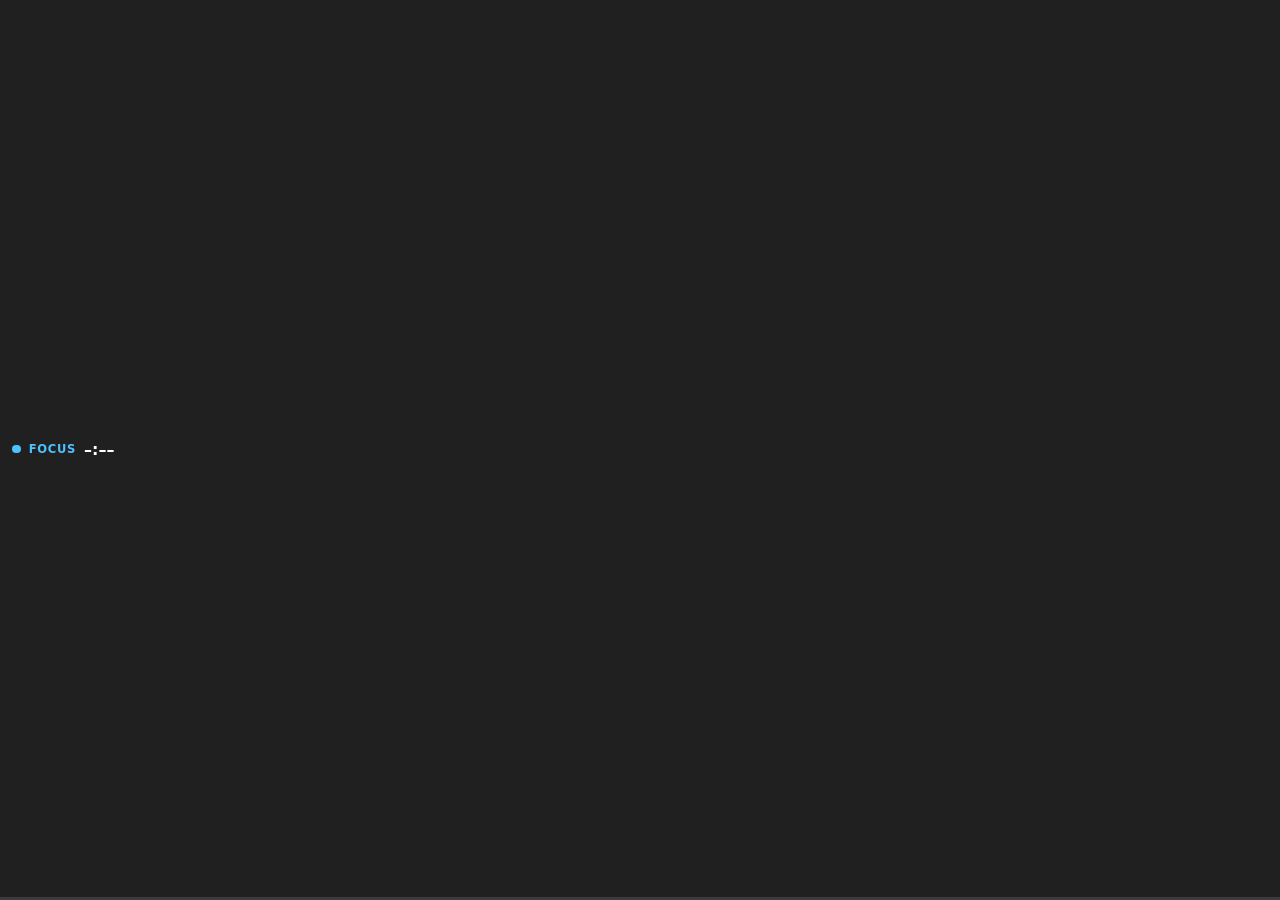
<file: mini.html>
<!doctype html>
<html lang="en">
<head>
  <meta charset="utf-8">
  <title>Focus timer</title>
  <!-- The floating focus timer: a small pill in the corner while a focus
       session or break runs. Click it to open the Study page. -->
  <style>
    :root { --bg: #202020; --text: #ffffff; --muted: #c5c5c5; --track: rgba(255, 255, 255, 0.12); --accent: #4cc2ff; --ok: #6ccb5f; }
    :root.light { --bg: #f9f9f9; --text: #1b1b1b; --muted: #5c5c5c; --track: rgba(0, 0, 0, 0.1); --accent: #0067c0; --ok: #0f7b0f; }
    * { box-sizing: border-box; margin: 0; padding: 0; }
    html, body { height: 100%; overflow: hidden; }
    body {
      font-family: "Segoe UI Variable Text", "Segoe UI", system-ui, sans-serif;
      background: var(--bg); color: var(--text); user-select: none; cursor: pointer;
      display: flex; align-items: center; gap: 0.5rem; padding: 0 0.75rem 2px; position: relative;
    }
    body.break { --accent: var(--ok); }
    /* No CSS animations here: this window is on screen for hours, and anything
       that animates makes it redraw 60 times a second. tick() repaints once a second. */
    .dot { width: 0.55rem; height: 0.55rem; border-radius: 50%; background: var(--accent); flex: none; }
    .dot.dim { opacity: 0.4; }
    .label { font-size: 0.72rem; font-weight: 700; letter-spacing: 0.06em; text-transform: uppercase; color: var(--accent); flex: none; }
    .time { font-size: 1rem; font-weight: 650; font-variant-numeric: tabular-nums; flex: none; }
    .subject { font-size: 0.72rem; color: var(--muted); white-space: nowrap; overflow: hidden; text-overflow: ellipsis; min-width: 0; }
    .bar { position: absolute; left: 0; right: 0; bottom: 0; height: 3px; background: var(--track); }
    .bar i { display: block; height: 100%; width: 0; background: var(--accent); }
    body:hover .label::after { content: " · open"; color: var(--muted); font-weight: 600; text-transform: none; letter-spacing: 0; }
  </style>
</head>
<body title="Click to open the Study page">
  <span class="dot"></span>
  <span class="label" id="label">Focus</span>
  <span class="time" id="time">–:––</span>
  <span class="subject" id="subject"></span>
  <div class="bar"><i id="fill"></i></div>
  <script>
    (() => {
      'use strict';
      let state = null;
      const $ = (id) => document.getElementById(id);
      const pad = (n) => String(n).padStart(2, '0');
      function tick() {
        if (!state || !state.phase) return;
        const left = Math.max(0, Math.round((state.endsAt - Date.now()) / 1000));
        const h = Math.floor(left / 3600), m = Math.floor((left % 3600) / 60), s = left % 60;
        $('time').textContent = h ? `${h}:${pad(m)}:${pad(s)}` : `${m}:${pad(s)}`;
        $('fill').style.width = state.length ? `${Math.min(100, (1 - left / state.length) * 100).toFixed(1)}%` : '0';
        document.querySelector('.dot').classList.toggle('dim', left % 2 === 1);
      }
      window.onMini = (s) => {
        state = s;
        document.body.classList.toggle('break', s.phase === 'break');
        $('label').textContent = s.phase === 'break' ? 'Break' : 'Focus';
        $('subject').textContent = s.phase === 'focus' ? (s.subject || '') : '';
        tick();
      };
      setInterval(tick, 1000);
      window.addEventListener('pywebviewready', async () => {
        const api = window.pywebview.api;
        try {
          const theme = await api.get_system_theme();
          document.documentElement.classList.toggle('light', !theme.dark);
          const accent = theme.dark ? theme.accentLight : theme.accentDark;
          if (/^#[0-9a-f]{6}$/i.test(accent || '')) document.documentElement.style.setProperty('--accent', accent);
        } catch (err) { /* keep the default colours */ }
        try {
          const snap = await api.get_media();
          const f = snap && snap.focus;
          if (f && f.phase) window.onMini({ phase: f.phase, endsAt: f.endsAt, length: f.length, subject: (f.subject || {}).title || '' });
        } catch (err) { /* updates arrive by themselves */ }
      });
      document.addEventListener('click', () => {
        if (window.pywebview && window.pywebview.api) window.pywebview.api.open_study();
      });
    })();
  </script>
</body>
</html>
</file>
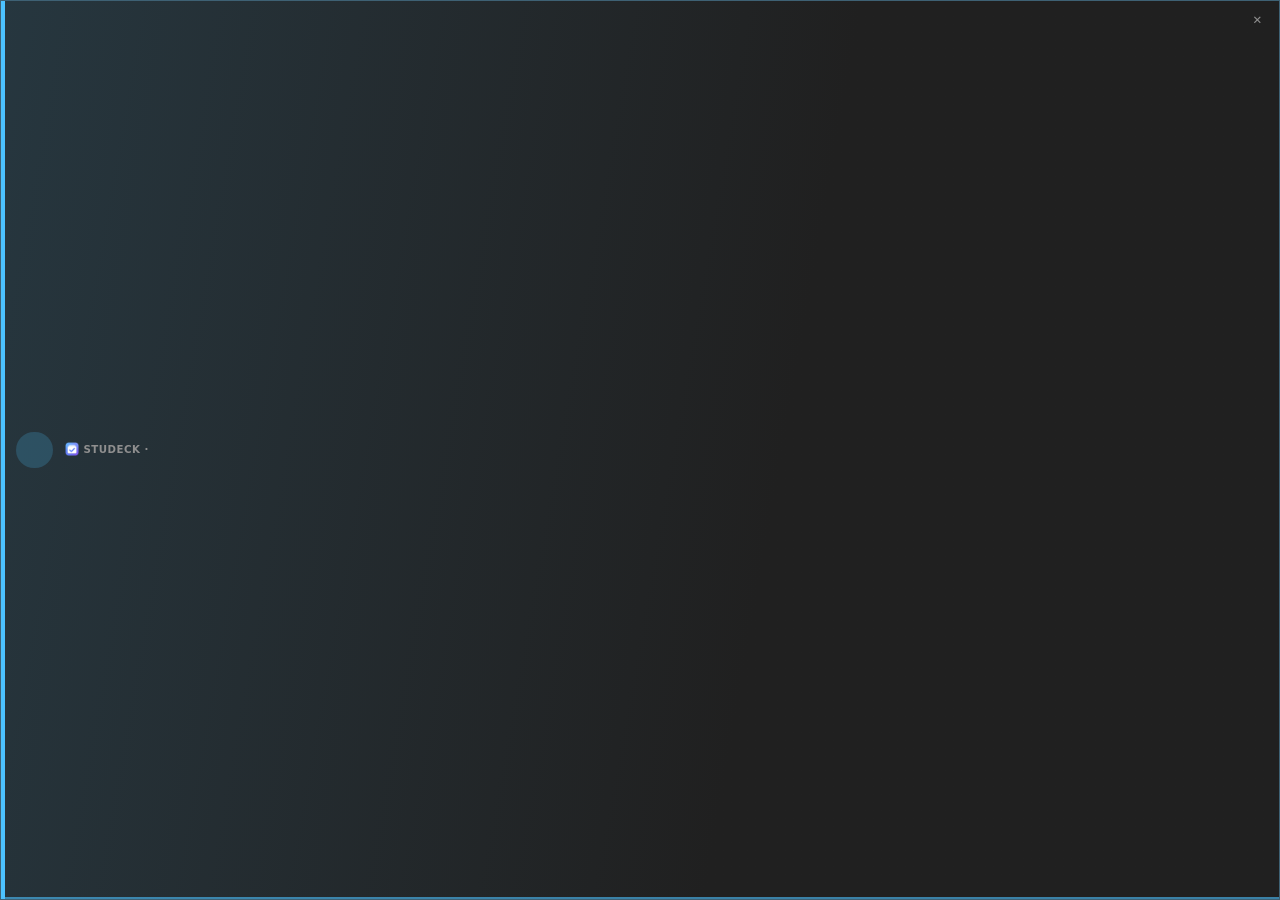
<file: toast.html>
<!doctype html>
<html lang="en">
<head>
  <meta charset="utf-8">
  <title>Studeck notification</title>
  <!-- Studeck's notifications: a card in the bottom-right corner, in the
       dashboard's own colours. The app fills it in with showToast(). -->
  <link rel="stylesheet" href="styles.css">
</head>
<body class="toast-page">
  <div class="tst" id="toast" role="alert">
    <span class="tst-icon" id="icon"></span>
    <div class="tst-body">
      <div class="tst-app"><img src="icons/tray.png" alt=""> Studeck · <span id="kind"></span></div>
      <div class="tst-title" id="title"></div>
      <div class="tst-msg" id="msg"></div>
    </div>
    <button type="button" class="tst-x" id="close" title="Dismiss" aria-label="Dismiss">✕</button>
    <i class="tst-timer" id="timer"></i>
  </div>
  <script>
    (() => {
      'use strict';
      const $ = (id) => document.getElementById(id);
      const api = () => (window.pywebview && window.pywebview.api) || null;
      const svg = (d) => `<svg viewBox="0 0 24 24" aria-hidden="true">${d}</svg>`;
      const ICONS = {
        clock: svg('<circle cx="12" cy="12" r="8.5"/><path d="M12 7.5V12l3 2"/>'),
        person: svg('<circle cx="12" cy="8.5" r="3.5"/><path d="M5 19.5c1.2-3.6 4-5 7-5s5.8 1.4 7 5"/>'),
        focus: svg('<circle cx="12" cy="13" r="7.5"/><path d="M12 9.5V13l2.5 1.5M10 3h4"/>'),
        cup: svg('<path d="M5 9h11v4.5a5.5 5.5 0 0 1-11 0z"/><path d="M16 10.5h1.5a2.5 2.5 0 0 1 0 5H16M8 3.5v2M11 3.5v2"/>'),
        star: svg('<path d="m12 4 2.4 4.9 5.4.8-3.9 3.8.9 5.4L12 16.4l-4.8 2.5.9-5.4-3.9-3.8 5.4-.8z"/>'),
        bell: svg('<path d="M6 16.5V11a6 6 0 0 1 12 0v5.5l1.5 1.5h-15z"/><path d="M10 20.5h4"/>'),
      };
      // kind -> [label, icon, colour]
      const KINDS = {
        coursework: ['Deadline', 'clock', 'var(--warn)'],
        deadline: ['Deadline', 'clock', 'var(--warn)'],
        interview: ['Interview', 'person', 'var(--c-violet)'],
        focus: ['Focus', 'focus', 'var(--accent)'],
        break: ['Break', 'cup', 'var(--ok)'],
        goal: ['Daily goal', 'star', 'var(--ok)'],
      };
      let kind = '', seconds = 8, timer = 0, endsAt = 0, left = 0;

      function finish(open) {
        clearTimeout(timer);
        const a = api();
        if (!a) return;
        Promise.resolve(open ? a.toast_open(kind) : a.toast_closed()).catch(() => {});
      }
      function runTimer(ms) {
        clearTimeout(timer);
        endsAt = Date.now() + ms;
        const bar = $('timer');
        bar.style.transition = 'none';
        bar.style.transform = `scaleX(${ms / (seconds * 1000)})`;
        void bar.offsetWidth; // start the shrink from here
        bar.style.transition = `transform ${ms}ms linear`;
        bar.style.transform = 'scaleX(0)';
        timer = setTimeout(() => finish(false), ms);
      }

      window.showToast = (note) => {
        applyTheme();
        kind = note.kind || '';
        const [label, icon, colour] = KINDS[kind] || ['Reminder', 'bell', 'var(--accent)'];
        $('toast').style.setProperty('--k', colour);
        $('icon').innerHTML = ICONS[icon];
        $('kind').textContent = label;
        $('title').textContent = note.title || '';
        $('msg').textContent = note.message || '';
        $('toast').classList.remove('in');
        void $('toast').offsetWidth;
        $('toast').classList.add('in');
        runTimer(seconds * 1000);
      };

      // The mouse on it keeps it there; a moment after it leaves, it goes.
      $('toast').addEventListener('mouseenter', () => {
        left = Math.max(0, endsAt - Date.now());
        clearTimeout(timer);
        const bar = $('timer');
        bar.style.transform = getComputedStyle(bar).transform;
        bar.style.transition = 'none';
      });
      $('toast').addEventListener('mouseleave', () => runTimer(Math.max(2500, left)));
      $('close').addEventListener('click', (e) => { e.stopPropagation(); finish(false); });
      $('toast').addEventListener('click', () => finish(true));

      // The same colours as the dashboard (Settings → Study & look → Colours).
      async function applyTheme() {
        const a = api();
        if (!a) return;
        try {
          const [settings, sys, secs] = await Promise.all([a.get_settings(), a.get_system_theme(), a.get_toast_seconds()]);
          seconds = Number(secs) || seconds;
          const wanted = (settings && settings.theme) || 'auto';
          const name = wanted === 'auto' ? (sys.dark ? 'windows-dark' : 'windows-light') : wanted;
          document.documentElement.dataset.theme = name;
          const accent = name === 'windows-dark' ? sys.accentLight : name === 'windows-light' ? sys.accentDark : null;
          if (/^#[0-9a-f]{6}$/i.test(accent || '')) document.documentElement.style.setProperty('--accent', accent);
          else document.documentElement.style.removeProperty('--accent');
        } catch (err) { /* keep the default colours */ }
      }
      window.onSettingsChanged = applyTheme;
      if (api()) applyTheme();
      else window.addEventListener('pywebviewready', applyTheme);
    })();
  </script>
</body>
</html>
</file>
<file: styles.css>
:root {
  /* Colours come from the theme (default: Windows dark). The themes are at the
     end of this file; pick one with  theme:  in data.js. */
  --page-bg: #1a1a1a;
  --panel: #202020;
  --panel-top: #262626;
  --card: #2b2b2b;
  --card-hi: #343434;
  --line: #424242;
  --line-soft: #383838;
  --text: #ffffff;
  --muted: #c5c5c5;
  --faint: #8f8f8f;
  --accent: #4cc2ff;      /* replaced by your Windows accent colour */
  --on-accent: #000000;   /* text on top of the accent colour */
  --danger: #ff99a4;
  --warn: #f2c75c;
  --ok: #6ccb5f;
  --on-ok: #0b1f08;
  --shadow: rgba(0, 0, 0, 0.45);

  --c-coral: #f4a28c;
  --c-amber: #f2c75c;
  --c-mint: #7fd3a8;
  --c-sky: #74c0fc;
  --c-violet: #b9a7f8;
  --c-rose: #f3a3c6;
  --c-lime: #b9d97c;
  --c-slate: #a5aab4;

  /* Worked out from the colours above */
  --accent-soft: color-mix(in srgb, var(--accent) 14%, transparent);
  --accent-line: color-mix(in srgb, var(--accent) 45%, transparent);
  --accent-strong: color-mix(in srgb, var(--accent) 70%, transparent);
  --danger-soft: color-mix(in srgb, var(--danger) 15%, transparent);
  --warn-soft: color-mix(in srgb, var(--warn) 16%, transparent);
  --ok-soft: color-mix(in srgb, var(--ok) 15%, transparent);
  --chip-bg: color-mix(in srgb, var(--muted) 13%, transparent);
  --track: color-mix(in srgb, var(--text) 10%, transparent);
  --stat-bg: color-mix(in srgb, var(--panel) 55%, transparent);
  --stat-border: color-mix(in srgb, var(--text) 7%, transparent);

  /* Panel height: a bit under a quarter of the screen. */
  --ph: max(23vh, 200px);
  color-scheme: dark;
}

* { box-sizing: border-box; margin: 0; padding: 0; }
html, body { height: 100%; }
body {
  font-family: "Segoe UI Variable Text", "Segoe UI", system-ui, -apple-system, sans-serif;
  background: var(--page-bg);
  color: var(--text);
  overflow: hidden;
  -webkit-font-smoothing: antialiased;
  user-select: none;
}
button { font: inherit; color: inherit; }
ul { list-style: none; }

/* ---------- Browser preview ---------- */
.hover-zone { position: fixed; top: 0; left: 0; right: 0; height: 6px; z-index: 20; }
.demo {
  position: fixed; inset: 0; display: flex; flex-direction: column;
  align-items: center; justify-content: center; gap: 0.5rem; text-align: center; padding: 1rem;
  color: var(--muted);
}
.demo-arrow { font-size: 2rem; color: var(--accent); animation: nudge 1.6s ease-in-out infinite; }
.demo-title { font-size: 1.25rem; color: var(--text); font-weight: 600; }
.demo-sub { font-size: 0.9rem; max-width: 34rem; }
.demo code { background: var(--card); padding: 0.1rem 0.35rem; border-radius: 4px; color: var(--text); }
@keyframes nudge { 50% { transform: translateY(-6px); } }

/* ---------- Panel ---------- */
.panel {
  position: fixed; top: 0; left: 0; right: 0; z-index: 10;
  height: var(--ph);
  font-size: clamp(11px, calc(var(--ph) * 0.064), 16px);
  background: linear-gradient(180deg, var(--panel-top) 0%, var(--panel) 100%);
  border-bottom: 1px solid var(--line);
  transform: translateY(calc(-100% - 4px));
  transition: transform 0.24s cubic-bezier(0.2, 0.8, 0.2, 1), box-shadow 0.24s;
}
.panel::after {
  content: ""; position: absolute; left: 0; right: 0; bottom: 0; height: 2px; pointer-events: none;
  background: linear-gradient(90deg, transparent, var(--accent) 30%, var(--accent) 70%, transparent);
  opacity: 0.45;
}
body.open .panel { transform: none; box-shadow: 0 18px 50px var(--shadow); }

/* Inside the desktop app the window itself is the panel. */
body.app { --ph: 100vh; background: var(--panel); }
body.app .panel { transform: none; transition: none; box-shadow: none; border-bottom: 0; }
body.app .hover-zone, body.app .demo { display: none; }

.grid {
  height: 100%;
  display: grid;
  grid-template-columns: minmax(0, 1.15fr) minmax(0, 1.2fr) minmax(0, 1.2fr) minmax(0, 1.3fr) minmax(0, 1.35fr);
  gap: 0.65rem;
  padding: 0.8rem 1rem 0.9rem;
}
.grid.error { grid-template-columns: 1fr; }

.card {
  min-width: 0; min-height: 0;
  display: flex; flex-direction: column;
  background: var(--card);
  border: 1px solid var(--line-soft);
  border-radius: 0.8rem;
  padding: 0.65rem 0.75rem 0.6rem;
  overflow: hidden;
}
.card-head { display: flex; align-items: center; gap: 0.45rem; margin-bottom: 0.45rem; flex: none; min-width: 0; }
.card-head svg {
  width: 0.95rem; height: 0.95rem; flex: none;
  fill: none; stroke: var(--accent); stroke-width: 2; stroke-linecap: round; stroke-linejoin: round;
}
.card-title {
  font-size: 0.7rem; font-weight: 650; letter-spacing: 0.08em; text-transform: uppercase;
  color: var(--muted); white-space: nowrap;
}
.card-meta {
  margin-left: auto; padding-left: 0.4rem; font-size: 0.72rem; color: var(--faint);
  white-space: nowrap; overflow: hidden; text-overflow: ellipsis;
}
.card-body {
  position: relative; flex: 1; min-height: 0;
  overflow-y: auto; overflow-x: hidden;
  scrollbar-width: thin; scrollbar-color: var(--line) transparent;
}
.card-body::-webkit-scrollbar { width: 6px; }
.card-body::-webkit-scrollbar-thumb { background: var(--line); border-radius: 3px; }
.card-body::-webkit-scrollbar-track { background: transparent; }

.list { display: flex; flex-direction: column; gap: 0.2rem; }
.empty { color: var(--muted); font-size: 0.85rem; padding: 0.3rem 0.35rem; }
.empty b { display: block; color: var(--text); font-weight: 600; margin-bottom: 0.15rem; }
.note {
  margin-top: 0.35rem; padding: 0.3rem 0.45rem; border-radius: 0.5rem;
  background: var(--card-hi); color: var(--muted); font-size: 0.74rem;
  white-space: nowrap; overflow: hidden; text-overflow: ellipsis;
}
.note b { color: var(--text); font-weight: 600; }
.more { color: var(--faint); font-size: 0.72rem; padding: 0.15rem 0.35rem 0; }

.dot {
  display: inline-block; width: 0.45rem; height: 0.45rem; border-radius: 50%;
  background: var(--c); margin-right: 0.3rem; vertical-align: 0.05em;
}

.chip {
  font-size: 0.68rem; font-weight: 650; padding: 0.14rem 0.45rem; border-radius: 999px;
  white-space: nowrap; font-variant-numeric: tabular-nums;
  background: var(--chip-bg); color: var(--muted);
}
.chip.danger { background: var(--danger-soft); color: var(--danger); }
.chip.warn { background: var(--warn-soft); color: var(--warn); }
.chip.ok { background: var(--ok-soft); color: var(--ok); }

/* ---------- Overview ---------- */
.overview {
  background: linear-gradient(155deg, color-mix(in srgb, var(--accent) 16%, var(--card)) 0%, var(--card) 75%);
  border-color: color-mix(in srgb, var(--accent) 22%, var(--line-soft));
  justify-content: space-between;
  gap: 0.3rem;
}
.overview { container-type: inline-size; }
.short { display: none; }
@container (max-width: 15.5rem) {
  .long { display: none; }
  .short { display: inline; }
}
.greet { display: flex; align-items: center; gap: 0.4rem; color: var(--muted); font-size: 0.78rem; min-width: 0; }
.greet span { white-space: nowrap; overflow: hidden; text-overflow: ellipsis; }
.sample {
  margin-left: auto; flex: none; font-size: 0.6rem; font-weight: 700; letter-spacing: 0.06em; text-transform: uppercase;
  color: var(--warn); border: 1px solid color-mix(in srgb, var(--warn) 40%, transparent); border-radius: 999px; padding: 0.05rem 0.4rem;
}
button.sample { font-family: inherit; background: none; cursor: pointer; line-height: 1.4; }
button.sample:hover { background: color-mix(in srgb, var(--warn) 14%, transparent); }
.gear {
  flex: none; margin-left: auto; width: 1.35rem; height: 1.35rem; display: grid; place-items: center;
  border: 0; border-radius: 50%; background: none; color: var(--faint); cursor: pointer; padding: 0;
}
.sample + .gear { margin-left: 0.25rem; }
.gear svg { width: 0.85rem; height: 0.85rem; fill: none; stroke: currentColor; stroke-width: 1.8; }
.gear:hover, .gear:focus-visible { color: var(--text); background: var(--chip-bg); outline: none; }
.date { font-size: 1.45rem; font-weight: 650; line-height: 1.1; letter-spacing: -0.01em; white-space: nowrap; overflow: hidden; text-overflow: ellipsis; }
.date .dm { color: var(--muted); font-weight: 400; }
/* Shorter forms of the date, picked by fitDate() in app.js. */
.date .ds { display: none; }
.date.f1 .dl, .date.f2 .dl, .date.f3 .dl { display: none; }
.date.f1 .ds, .date.f2 .ds, .date.f3 .ds { display: inline; }
.date.f2, .date.f3 { font-size: 1.2rem; }
.date.f3 .mo { display: none; }
.semline { display: flex; justify-content: space-between; gap: 0.5rem; font-size: 0.74rem; color: var(--muted); margin-top: 0.15rem; }
.semline span { white-space: nowrap; overflow: hidden; text-overflow: ellipsis; }
.semline span:last-child { flex: none; font-variant-numeric: tabular-nums; }
.bar { height: 0.3rem; border-radius: 999px; background: var(--track); overflow: hidden; margin-top: 0.3rem; }
.bar i { display: block; height: 100%; border-radius: inherit; background: linear-gradient(90deg, var(--accent), color-mix(in srgb, var(--accent) 50%, var(--ok))); }
.stats { display: grid; grid-template-columns: 1fr 1fr; gap: 0.45rem; }
/* Very short panels (e.g. 1080p laptop at 150% scaling): drop the greeting line. */
@media (max-height: 185px) {
  body.app .greet { display: none; }
}
.stat {
  min-width: 0; padding: 0.35rem 0.5rem; border-radius: 0.55rem;
  background: var(--stat-bg); border: 1px solid var(--stat-border);
  line-height: 1.2;
  display: grid; grid-template-columns: auto minmax(0, 1fr); column-gap: 0.45rem; align-items: center;
}
.stat b { grid-row: 1 / 3; font-size: 1.35rem; font-weight: 650; font-variant-numeric: tabular-nums; line-height: 1; }
.stat span { display: block; font-size: 0.72rem; color: var(--text); white-space: nowrap; overflow: hidden; text-overflow: ellipsis; }
.stat small { display: block; font-size: 0.68rem; color: var(--faint); white-space: nowrap; overflow: hidden; text-overflow: ellipsis; }
.stat small.danger { color: var(--danger); }
.stat small.ok { color: var(--ok); }

/* ---------- Schedule ---------- */
/* Title gets the full width; detail + Now/Next tag share the second line. */
.ev {
  display: grid; grid-template-columns: 2.6rem 3px minmax(0, 1fr) auto;
  align-items: center; column-gap: 0.55rem; padding: 0.26rem 0.4rem; border-radius: 0.5rem;
}
.ev .time { grid-row: 1 / 3; font-size: 0.8rem; font-weight: 600; line-height: 1.15; font-variant-numeric: tabular-nums; }
.ev .time small { display: block; color: var(--faint); font-weight: 400; font-size: 0.7rem; }
.ev .stripe { grid-row: 1 / 3; align-self: stretch; border-radius: 2px; background: var(--c); }
.ev .title { grid-column: 3 / 5; }
.ev.past { opacity: 0.42; }
.ev.now { background: var(--accent-soft); }
.tag {
  font-size: 0.58rem; font-weight: 700; letter-spacing: 0.06em; text-transform: uppercase;
  padding: 0 0.38rem; line-height: 1.5; border-radius: 999px; white-space: nowrap;
}
.tag.now { background: var(--accent); color: var(--on-accent); }
.tag.next { color: var(--accent); box-shadow: inset 0 0 0 1px var(--accent-line); }

/* ---------- Tasks & coursework ---------- */
.task, .cw {
  display: grid; grid-template-columns: auto minmax(0, 1fr) auto;
  align-items: center; column-gap: 0.55rem; padding: 0.26rem 0.35rem; border-radius: 0.5rem;
}
.task:hover, .cw:hover { background: var(--card-hi); }
.task .check, .cw .check { grid-row: 1 / 3; }
.cw .check { align-self: start; margin-top: 0.1rem; }
.title { grid-column: 2 / 4; min-width: 0; display: block; font-weight: 600; font-size: 0.85rem; line-height: 1.3; white-space: nowrap; overflow: hidden; text-overflow: ellipsis; }
.sub { min-width: 0; display: block; color: var(--muted); font-size: 0.73rem; line-height: 1.35; white-space: nowrap; overflow: hidden; text-overflow: ellipsis; }
.task .chip, .cw .chip, .ev .tag { justify-self: end; }
.task .chip, .cw .chip { font-size: 0.62rem; padding: 0 0.4rem; line-height: 1.55; }
.cw .prog { grid-column: 2 / 4; height: 0.2rem; margin-top: 0.25rem; border-radius: 999px; background: var(--line-soft); overflow: hidden; }
.cw .prog i { display: block; height: 100%; border-radius: inherit; background: var(--c); }

.check {
  width: 1.05rem; height: 1.05rem; border-radius: 50%;
  border: 1.5px solid var(--faint); background: none; cursor: pointer;
  display: grid; place-items: center; flex: none;
  transition: background-color 0.15s, border-color 0.15s;
}
.check:hover { border-color: var(--ok); }
.check:focus-visible { outline: 2px solid var(--accent); outline-offset: 2px; }
.check svg { width: 0.65rem; height: 0.65rem; fill: none; stroke: var(--on-ok); stroke-width: 3.2; stroke-linecap: round; stroke-linejoin: round; opacity: 0; }
.is-done .check { background: var(--ok); border-color: var(--ok); }
.is-done .check svg { opacity: 1; }
.is-done .title { text-decoration: line-through; color: var(--faint); }
.is-done .chip, .is-done .prog { opacity: 0.4; }

/* ---------- Week ---------- */
.days { display: grid; grid-template-columns: repeat(7, minmax(0, 1fr)); gap: 0.35rem; height: 100%; }
.day {
  min-width: 0; min-height: 0;
  display: flex; flex-direction: column; align-items: center; gap: 0.2rem;
  padding: 0.35rem 0.15rem 0.3rem; border-radius: 0.55rem;
  background: var(--card-hi); border: 1px solid transparent;
}
.day.today { border-color: var(--accent-strong); background: var(--accent-soft); }
.day.past { opacity: 0.45; }
.day.weekend { background: transparent; border-color: var(--line-soft); }
.day.today.weekend { border-color: var(--accent-strong); }
.dn { font-size: 0.62rem; font-weight: 650; letter-spacing: 0.06em; text-transform: uppercase; color: var(--muted); }
.dd { font-size: 1rem; font-weight: 650; line-height: 1; font-variant-numeric: tabular-nums; }
.today .dn, .today .dd { color: var(--accent); }
.pips { flex: 1; min-height: 0; width: 100%; display: flex; flex-direction: column; gap: 0.18rem; padding: 0.2rem 0.3rem 0; overflow: hidden; }
.pips i { display: block; flex: none; height: 0.28rem; border-radius: 999px; background: var(--c); }
.dh { font-size: 0.64rem; color: var(--faint); font-variant-numeric: tabular-nums; white-space: nowrap; }
.dl {
  font-size: 0.6rem; font-weight: 700; white-space: nowrap; line-height: 1.5;
  padding: 0 0.3rem; border-radius: 999px; min-height: 0.9rem;
}
.dl.warn { color: var(--warn); background: var(--warn-soft); }
.dl.danger { color: var(--danger); background: var(--danger-soft); }

/* ---------- Error ---------- */
.error-card { justify-content: center; align-items: center; text-align: center; gap: 0.3rem; color: var(--muted); }
.error-card b { color: var(--danger); font-size: 1rem; }
.error-card code { color: var(--text); }

/* ---------- Calendar feeds ---------- */
.sync { width: 0.45rem; height: 0.45rem; border-radius: 50%; flex: none; cursor: help; }
.sync.ok { background: var(--ok); box-shadow: 0 0 0 3px var(--ok-soft); }
.sync.stale { background: var(--warn); box-shadow: 0 0 0 3px var(--warn-soft); }
.sync.error { background: var(--danger); box-shadow: 0 0 0 3px var(--danger-soft); }
.note.top { margin: 0 0 0.3rem; }
.note.warn { margin: 0 0 0.3rem; color: var(--warn); background: var(--warn-soft); white-space: normal; }
.note.warn b { color: var(--warn); }

/* ---------- Class types & course labels ---------- */
.kind { font-weight: 650; }
.k-lecture { color: var(--accent); }
.k-tutorial { color: var(--ok); }
.k-workshop { color: var(--warn); }
.k-exam { color: var(--danger); }
.k-other { color: var(--text); }

.pick {
  background: none; border: 0; padding: 0; font: inherit; color: inherit; cursor: pointer;
  border-bottom: 1px dashed currentColor;
}
.pick:not(.set) { color: var(--warn); font-weight: 600; }
.pick.set { border-bottom-color: transparent; }
.pick:hover, .pick:focus-visible { color: var(--text); border-bottom-color: currentColor; outline: none; }
.picker { display: inline-flex; gap: 0.25rem; vertical-align: middle; }
.pick-chip {
  font: inherit; font-size: 0.66rem; font-weight: 700; line-height: 1.5; cursor: pointer;
  padding: 0 0.4rem; border-radius: 999px; border: 1px solid var(--c, var(--line));
  background: transparent; color: var(--c, var(--muted));
}
.pick-chip:hover, .pick-chip:focus-visible { background: var(--c, var(--line)); color: var(--on-accent); outline: none; }
.pick-chip.cancel { --c: var(--faint); }

/* ---------- Add / edit coursework ---------- */
.head-btn {
  flex: none; margin-left: 0.4rem; font: inherit; font-size: 0.66rem; font-weight: 700; letter-spacing: 0.02em;
  color: var(--accent); background: var(--accent-soft); border: 0; border-radius: 999px;
  padding: 0.12rem 0.55rem; cursor: pointer;
}
.head-btn:hover, .head-btn:focus-visible { background: var(--accent); color: var(--on-accent); outline: none; }
/* Focus timer's "On screen" switch (the corner timer). */
.head-btn.ft-mini { display: inline-flex; align-items: center; gap: 0.3rem; color: var(--muted); background: var(--chip-bg); }
.head-btn.ft-mini i { width: 1.35rem; height: 0.75rem; border-radius: 999px; background: var(--track); position: relative; flex: none; }
.head-btn.ft-mini i::after { content: ""; position: absolute; top: 0.1rem; left: 0.1rem; width: 0.55rem; height: 0.55rem; border-radius: 50%; background: var(--faint); transition: transform 0.15s, background-color 0.15s; }
.head-btn.ft-mini.on { color: var(--accent); background: var(--accent-soft); }
.head-btn.ft-mini.on i { background: var(--accent-line); }
.head-btn.ft-mini.on i::after { transform: translateX(0.6rem); background: var(--accent); }
.head-btn.ft-mini:hover, .head-btn.ft-mini:focus-visible { background: var(--card-hi); color: var(--text); }
.cw[data-edit], .task[data-edit] { cursor: pointer; }
.row-link { background: none; border: 0; padding: 0; font: inherit; color: var(--accent); cursor: pointer; }
.row-link:hover { text-decoration: underline; }

.editor {
  position: absolute; inset: 0.8rem 1rem 0.9rem; z-index: 6;
  display: flex; flex-direction: column; gap: 0.45rem;
  padding: 0.6rem 0.8rem 0.7rem; overflow: auto;
  background: var(--card); border: 1px solid var(--line); border-radius: 0.8rem;
  box-shadow: 0 12px 40px var(--shadow);
}
.editor input, .editor select { user-select: text; }
.ed-head { display: flex; align-items: center; gap: 0.7rem; min-width: 0; }
.ed-msg { flex: 1; min-width: 0; font-size: 0.72rem; color: var(--faint); white-space: nowrap; overflow: hidden; text-overflow: ellipsis; }
.ed-msg.err { color: var(--danger); font-weight: 600; }
.ed-x { flex: none; background: none; border: 0; color: var(--muted); font: inherit; font-size: 0.9rem; cursor: pointer; padding: 0 0.2rem; }
.ed-x:hover { color: var(--text); }
.ed-form { display: grid; grid-template-columns: repeat(8, minmax(0, 1fr)); gap: 0.4rem 0.6rem; align-items: end; }
.f-title { grid-column: span 3; }
.f-course { grid-column: span 2; }
.f-due { grid-column: span 2; }
.f-time { grid-column: span 1; }
.f-weight { grid-column: span 1; }
.f-prog { grid-column: span 2; }
.f-release { grid-column: span 1; }
.f-link { grid-column: span 2; }
.f-actions { grid-column: span 2; display: flex; gap: 0.4rem; justify-content: flex-end; }
.ed-form label { display: flex; flex-direction: column; gap: 0.15rem; min-width: 0; font-size: 0.66rem; font-weight: 650; color: var(--muted); letter-spacing: 0.02em; }
.ed-form label output { color: var(--text); font-variant-numeric: tabular-nums; }
.ed-form input, .ed-form select {
  width: 100%; min-width: 0; height: 1.95rem; padding: 0 0.5rem;
  font: inherit; font-size: 0.8rem; font-weight: 400; color: var(--text);
  background: var(--card-hi); border: 1px solid var(--line); border-radius: 0.45rem;
}
.ed-form input[type=range] { padding: 0; border: 0; background: none; accent-color: var(--accent); }
.ed-form input:focus, .ed-form select:focus { outline: 2px solid var(--accent); outline-offset: -1px; }
.ed-form input:disabled { opacity: 0.55; cursor: not-allowed; }
.btn {
  height: 1.95rem; padding: 0 0.8rem; white-space: nowrap;
  font: inherit; font-size: 0.76rem; font-weight: 650; color: var(--text);
  background: var(--card-hi); border: 1px solid var(--line); border-radius: 0.45rem; cursor: pointer;
}
.btn:hover { border-color: var(--muted); }
.btn.primary { background: var(--accent); border-color: var(--accent); color: var(--on-accent); }
.btn.primary:hover { filter: brightness(1.08); }
.btn.danger { color: var(--danger); }
.btn.danger.confirm { background: var(--danger); border-color: var(--danger); color: var(--on-accent); }
.cw .title.has-link { grid-column: 2 / 3; }
.cw .row-link { grid-column: 3; grid-row: 1; justify-self: end; font-size: 0.85rem; line-height: 1; padding: 0 0.15rem; }
/* Very short panels: tighten the form so everything fits without scrolling. */
@media (max-height: 185px) {
  body.app .editor { inset: 0.5rem 1rem 0.55rem; padding: 0.45rem 0.7rem 0.5rem; gap: 0.3rem; }
  body.app .ed-form { gap: 0.3rem 0.6rem; }
  body.app .ed-form input, body.app .ed-form select, body.app .btn { height: 1.8rem; }
}
.card-head .count {
  flex: none; min-width: 1.2rem; text-align: center; font-size: 0.66rem; font-weight: 700;
  color: var(--text); background: var(--card-hi); border-radius: 999px; padding: 0.08rem 0.4rem;
  font-variant-numeric: tabular-nums;
}
/* Card titles shrink with "…" rather than pushing buttons out of the card. */
.card-title { min-width: 0; overflow: hidden; text-overflow: ellipsis; flex: 0 1 auto; }
.card-head .sync, .card-head svg { flex: none; }
.t-short { display: none; }
.cw-card { container-type: inline-size; }
@container (max-width: 21rem) {
  .cw-card .t-long { display: none; }
  .cw-card .t-short { display: inline; }
}

/* ---------- Study view: now playing, focus timer, focus this week ---------- */
#media { display: none; }
.grid.study {
  grid-template-columns: minmax(0, 1.15fr) minmax(0, 1.75fr) minmax(0, 1.25fr) minmax(0, 1.2fr) minmax(0, 1.15fr);
}
.grid.study #media { display: flex; order: 1; }
.grid.study #schedule { order: 2; }
.grid.study #due { order: 3; }
.grid.study #week { order: 4; }
.grid.study #coursework { display: none; }

/* --mp is a colour picked from the album art (the accent colour until there is one). */
.media-card { --mp: var(--accent); position: relative; container: mpcard / inline-size; }
.media-card > * { position: relative; z-index: 1; }
.media-card .card-head svg.mp-i { stroke: var(--mp); }
.mp-i { width: 1em; height: 1em; fill: none; stroke: currentColor; stroke-width: 2; stroke-linecap: round; stroke-linejoin: round; flex: none; }
.mp-i .f { fill: currentColor; stroke: none; }
.mp-src {
  flex: none; margin-left: 0.4rem; max-width: 45%; overflow: hidden; text-overflow: ellipsis; white-space: nowrap;
  font-size: 0.64rem; font-weight: 700; padding: 0.08rem 0.45rem; border-radius: 999px;
  background: var(--chip-bg); color: var(--muted);
}
.mp-src.sp { background: color-mix(in srgb, #1ed760 18%, transparent); color: #1ed760; }
html[data-theme="windows-light"] .mp-src.sp, html[data-theme="sand"] .mp-src.sp { color: #12813a; }

/* Dancing bars while music plays (paused while the panel is away). */
.eq { display: inline-flex; align-items: flex-end; gap: 2px; width: 0.95rem; height: 0.85rem; flex: none; }
.eq i { flex: 1; border-radius: 1px; background: var(--mp, var(--accent)); height: 30%; animation: eq 0.9s ease-in-out infinite alternate; }
.eq i:nth-child(2) { animation-duration: 0.65s; animation-delay: -0.3s; }
.eq i:nth-child(3) { animation-duration: 0.8s; animation-delay: -0.5s; }
.eq i:nth-child(4) { animation-duration: 0.7s; animation-delay: -0.2s; }
@keyframes eq { from { height: 20%; } to { height: 100%; } }
body.parked .eq i, body.parked .mp-art img { animation-play-state: paused; }

/* The player shrinks to the room it has (above the Sounds row), so the
   buttons are never cut off: see the @container rules below. */
.mp-body { flex: 1; min-height: 0; display: flex; flex-direction: column; justify-content: center; overflow: hidden; container-type: size; }
/* The album art, blurred, glowing through the card. */
.media-card > .mp-bg {
  position: absolute; inset: -30%; z-index: 0; pointer-events: none;
  background-size: cover; background-position: center;
  filter: blur(28px) saturate(1.5); opacity: 0.32;
}
html[data-theme="windows-light"] .mp-bg, html[data-theme="sand"] .mp-bg { opacity: 0.22; }

/* Art on the left, the song and its buttons on the right. */
.mp-wide { display: flex; align-items: center; gap: 0.85rem; min-width: 0; height: 100%; }
.mp-art {
  flex: none; height: min(100%, 9rem); aspect-ratio: 1; border-radius: 0.6rem; overflow: hidden;
  display: grid; place-items: center; font-size: 2rem; color: var(--mp);
  background: color-mix(in srgb, var(--mp) 16%, var(--card-hi));
  box-shadow: 0 8px 24px -8px color-mix(in srgb, var(--mp) 75%, transparent);
}
.mp-art img { width: 100%; height: 100%; object-fit: cover; display: block; }
.media-card.playing .mp-art img { animation: breathe 6s ease-in-out infinite; }
@keyframes breathe { 50% { transform: scale(1.06); } }
.mp-wide.idle .mp-art { box-shadow: none; color: var(--faint); background: var(--card-hi); }
.mp-info { flex: 1; min-width: 0; display: flex; flex-direction: column; gap: 0.15rem; }
.mp-title { font-size: 1.05rem; font-weight: 650; line-height: 1.2; white-space: nowrap; overflow: hidden; text-overflow: ellipsis; }
.mp-artist { font-size: 0.8rem; color: var(--muted); white-space: nowrap; overflow: hidden; text-overflow: ellipsis; }
.mp-wide.idle .mp-artist { white-space: normal; }
.mp-album { font-size: 0.7rem; color: var(--faint); white-space: nowrap; overflow: hidden; text-overflow: ellipsis; }

.mp-seek { display: grid; grid-template-columns: auto minmax(0, 1fr) auto; align-items: center; gap: 0.45rem; margin-top: 0.35rem; }
.mp-t { font-size: 0.64rem; color: var(--faint); font-variant-numeric: tabular-nums; }
.mp-bar { position: relative; height: 0.8rem; display: flex; align-items: center; }
.mp-bar::before { content: ""; position: absolute; left: 0; right: 0; height: 4px; border-radius: 2px; background: var(--track); }
.mp-fill { position: relative; height: 4px; border-radius: 2px; background: var(--mp); transition: width 0.9s linear; }
.mp-fill::after {
  content: ""; position: absolute; right: -5px; top: -3px; width: 10px; height: 10px; border-radius: 50%;
  background: var(--text); opacity: 0; transition: opacity 0.15s;
}
.mp-seek.can .mp-bar { cursor: pointer; }
.mp-seek.can:hover .mp-fill::after { opacity: 1; }

.mp-ctl { display: flex; align-items: center; justify-content: center; gap: 0.6rem; margin-top: 0.2rem; }
.mp-btn {
  width: 2rem; height: 2rem; border-radius: 50%; border: 0; cursor: pointer;
  display: grid; place-items: center; font-size: 1rem;
  background: transparent; color: var(--text);
}
.mp-btn:hover, .mp-btn:focus-visible { background: var(--chip-bg); outline: none; }
.mp-btn:disabled { opacity: 0.35; cursor: default; background: transparent; }
.mp-btn.play {
  width: 2.4rem; height: 2.4rem; font-size: 1.1rem;
  background: var(--mp); color: var(--panel);
  box-shadow: 0 4px 14px -4px color-mix(in srgb, var(--mp) 80%, transparent);
  transition: transform 0.12s;
}
.mp-btn.play:hover { background: var(--mp); transform: scale(1.07); }
.mp-open {
  align-self: flex-start; margin-top: 0.45rem; cursor: pointer;
  font: inherit; font-size: 0.72rem; font-weight: 700; padding: 0.2rem 0.75rem; border-radius: 999px;
  border: 0; background: #1ed760; color: #000;
}
.mp-open:hover { filter: brightness(1.08); }

/* Focus timer: a ring that empties as the session goes. */
.ft { display: flex; align-items: center; gap: 0.8rem; overflow: hidden; }
.ft-ring { position: relative; flex: none; height: min(100%, 8.5rem); aspect-ratio: 1; }
.ft-ring svg { width: 100%; height: 100%; transform: rotate(-90deg); }
.ft-ring circle { fill: none; stroke: var(--track); stroke-width: 6; }
.ft-ring .ft-arc { stroke: var(--accent); stroke-dasharray: 100; stroke-linecap: round; transition: stroke-dashoffset 0.9s linear; }
.ft-ring.idle .ft-arc { stroke: transparent; }
.ft-ring.break .ft-arc { stroke: var(--ok); }
.ft-mid { position: absolute; inset: 0; display: grid; place-content: center; text-align: center; line-height: 1.1; }
.ft-mid b { font-size: 1.35rem; font-weight: 650; font-variant-numeric: tabular-nums; }
.ft-mid span { font-size: 0.66rem; font-weight: 700; letter-spacing: 0.08em; text-transform: uppercase; color: var(--faint); }
.ft-ring.focus .ft-mid span { color: var(--accent); }
.ft-ring.break .ft-mid span { color: var(--ok); }
.ft-side { flex: 1; min-width: 0; display: flex; flex-direction: column; align-items: flex-start; gap: 0.4rem; }
.ft-len button { padding: 0.12rem 0.55rem; font-variant-numeric: tabular-nums; }
.ft-go { height: 1.8rem; }
.ft-hint { font-size: 0.7rem; color: var(--muted); line-height: 1.35; }
.ft-hint b { color: var(--text); font-variant-numeric: tabular-nums; }
.ft-btns { display: flex; flex-wrap: wrap; gap: 0.35rem; }
.ft-btns .btn { height: 1.75rem; padding: 0 0.6rem; display: inline-flex; align-items: center; gap: 0.3rem; font-size: 0.7rem; }

/* The Study button's badge. */
.vbadge.ft-badge { padding: 0 0.3rem; font-variant-numeric: tabular-nums; background: var(--accent-soft); color: var(--accent); }
.vbadge.ft-badge.break { background: var(--ok-soft); color: var(--ok); }
.vswitch button.on .vbadge.ft-badge { background: var(--on-accent); }
.vbadge.eq-badge { background: none; padding: 0; min-width: 0; }
.vbadge.eq-badge .eq { width: 0.7rem; height: 0.6rem; }

/* Focus this week: one bar per day. */
.fw { display: grid; grid-template-columns: repeat(7, minmax(0, 1fr)); gap: 0.35rem; overflow: hidden; }
.fw-day { display: flex; flex-direction: column; align-items: center; gap: 0.2rem; min-height: 0; }
.fw-val { font-size: 0.58rem; color: var(--muted); white-space: nowrap; height: 0.8rem; font-variant-numeric: tabular-nums; }
.fw-track { flex: 1; width: 100%; max-width: 1.4rem; min-height: 1rem; border-radius: 0.35rem; background: var(--track); display: flex; align-items: flex-end; overflow: hidden; }
.fw-track i { display: block; width: 100%; border-radius: 0.35rem; background: color-mix(in srgb, var(--accent) 65%, transparent); }
.fw-day.today .fw-track i { background: var(--accent); }
.fw-day.future .fw-track { opacity: 0.45; }
.fw-key { font-size: 0.62rem; font-weight: 650; color: var(--faint); }
.fw-day.today .fw-key { color: var(--accent); }

/* Short panels (smaller screens) */
@container (max-height: 140px) {
  .mp-album { display: none; }
}
@container (max-height: 126px) {
  .mp-wide { gap: 0.65rem; }
  .mp-title { font-size: 0.95rem; }
  .mp-info { gap: 0.1rem; }
  .mp-seek { margin-top: 0.15rem; }
  .mp-ctl { margin-top: 0; gap: 0.45rem; }
  .mp-btn { width: 1.7rem; height: 1.7rem; font-size: 0.9rem; }
  .mp-btn.play { width: 2rem; height: 2rem; font-size: 0.95rem; }
}
@container (max-height: 104px) {
  .mp-info { gap: 0; }
  .mp-seek { margin-top: 0.1rem; grid-template-columns: 0 minmax(0, 1fr) 0; gap: 0; }
  .mp-seek .mp-t { display: none; }
  .mp-bar { height: 0.5rem; }
  .mp-btn { width: 1.5rem; height: 1.5rem; font-size: 0.8rem; }
  .mp-btn.play { width: 1.75rem; height: 1.75rem; font-size: 0.85rem; }
}
@container (max-height: 82px) {
  .mp-artist { display: none; }
}
@media (max-height: 215px) {
  body.app .ft-mid b { font-size: 1.1rem; }
  body.app .ft { gap: 0.6rem; }
  body.app .ft-hint { font-size: 0.64rem; }
}

/* =====================================================================
   THEMES - choose with  theme:  in data.js
   "auto" follows Windows: windows-dark or windows-light, with your
   Windows accent colour. windows-dark is the default set at the top.
   ===================================================================== */
html[data-theme="windows-light"] {
  --page-bg: #e6e6e6;
  --panel: #f3f3f3;
  --panel-top: #f9f9f9;
  --card: #ffffff;
  --card-hi: #f4f4f4;
  --line: #dadada;
  --line-soft: #e7e7e7;
  --text: #1b1b1b;
  --muted: #5c5c5c;
  --faint: #8a8a8a;
  --accent: #0067c0;
  --on-accent: #ffffff;
  --danger: #c42b1c;
  --warn: #9d5d00;
  --ok: #0f7b0f;
  --on-ok: #ffffff;
  --shadow: rgba(0, 0, 0, 0.14);
  --c-coral: #c8553a;
  --c-amber: #b07400;
  --c-mint: #1e8a5a;
  --c-sky: #1f6fbf;
  --c-violet: #6a4fc6;
  --c-rose: #b83f7a;
  --c-lime: #5c8a12;
  --c-slate: #5d6875;
  --stat-bg: color-mix(in srgb, var(--panel) 70%, transparent);
  color-scheme: light;
}

html[data-theme="sage"] {
  --page-bg: #1b1f1d;
  --panel: #212624;
  --panel-top: #262c29;
  --card: #2a302d;
  --card-hi: #323935;
  --line: #424b46;
  --line-soft: #38403b;
  --text: #eef3ef;
  --muted: #b9c4bc;
  --faint: #86928b;
  --accent: #93cfa8;
  --on-accent: #10231a;
  --danger: #f0a3a0;
  --warn: #e6c47c;
  --ok: #a3d389;
  --on-ok: #13240d;
  --shadow: rgba(0, 0, 0, 0.45);
  --c-coral: #eba58f;
  --c-amber: #e6c47c;
  --c-mint: #93cfa8;
  --c-sky: #8fbfdc;
  --c-violet: #b8aee0;
  --c-rose: #e3a9c2;
  --c-lime: #bcd88c;
  --c-slate: #a7b0aa;
  color-scheme: dark;
}

html[data-theme="sand"] {
  --page-bg: #e9e1d6;
  --panel: #f5efe7;
  --panel-top: #f9f5ef;
  --card: #fffcf8;
  --card-hi: #f6efe6;
  --line: #e3d8c9;
  --line-soft: #ede4d8;
  --text: #3b3129;
  --muted: #74675a;
  --faint: #a29585;
  --accent: #b5633d;
  --on-accent: #ffffff;
  --danger: #b6443a;
  --warn: #9e6618;
  --ok: #4b8a4e;
  --on-ok: #ffffff;
  --shadow: rgba(70, 50, 30, 0.16);
  --c-coral: #c25f3f;
  --c-amber: #ad781c;
  --c-mint: #4d8d6b;
  --c-sky: #4a7dab;
  --c-violet: #7e68b2;
  --c-rose: #ae5d85;
  --c-lime: #71903a;
  --c-slate: #7d7366;
  --stat-bg: color-mix(in srgb, var(--panel) 70%, transparent);
  color-scheme: light;
}

/* The original navy look. */
html[data-theme="midnight"] {
  --page-bg: #0a0d18;
  --panel: #0f1424;
  --panel-top: #121830;
  --card: #151b2e;
  --card-hi: #1b2238;
  --line: #2a3352;
  --line-soft: #1f2640;
  --text: #e7eaf6;
  --muted: #98a0bc;
  --faint: #646d8c;
  --accent: #8c9bff;
  --on-accent: #0d1120;
  --danger: #ff7b86;
  --warn: #f6c26b;
  --ok: #5fd3ae;
  --on-ok: #0d1120;
  --shadow: rgba(0, 0, 0, 0.5);
  --c-coral: #ff8f78;
  --c-amber: #f6c26b;
  --c-mint: #5fd3ae;
  --c-sky: #6cb7ff;
  --c-violet: #b39dff;
  --c-rose: #f48fbf;
  --c-lime: #b5df6a;
  --c-slate: #8e9ab8;
  color-scheme: dark;
}

/* ---------- Paste a schedule ---------- */
.seg { display: inline-flex; flex: none; padding: 2px; gap: 2px; border-radius: 0.5rem; background: var(--card-hi); border: 1px solid var(--line-soft); }
.seg button {
  font: inherit; font-size: 0.7rem; font-weight: 650; padding: 0.15rem 0.6rem; border: 0; border-radius: 0.38rem;
  background: none; color: var(--muted); cursor: pointer; white-space: nowrap;
}
.seg button.on { background: var(--card); color: var(--text); box-shadow: 0 1px 2px var(--shadow); }
.seg button:not(.on):hover { color: var(--text); }
.importer .ed-head .btn { flex: none; }
.importer .btn:disabled { opacity: 0.5; cursor: default; filter: none; }
.imp-course { flex: none; display: flex; align-items: center; gap: 0.4rem; font-size: 0.7rem; font-weight: 650; color: var(--muted); }
.imp-course select, .imp-row input {
  font: inherit; font-size: 0.76rem; color: var(--text); min-width: 0;
  background: var(--card-hi); border: 1px solid var(--line); border-radius: 0.4rem; height: 1.7rem; padding: 0 0.4rem;
}
.imp-course select { max-width: 15rem; }
.imp-course select:focus, .imp-row input:focus, .imp-paste:focus { outline: 2px solid var(--accent); outline-offset: -1px; }
.imp-paste-wrap { flex: 1; min-height: 0; display: flex; gap: 0.6rem; align-items: stretch; }
.imp-actions { display: flex; flex-direction: column; justify-content: flex-end; gap: 0.4rem; }
.imp-actions .btn { white-space: nowrap; }
.imp-paste-wrap.drop .imp-paste { border: 2px dashed var(--accent); background: color-mix(in srgb, var(--accent) 10%, var(--card-hi)); }
.imp-paste {
  flex: 1; min-height: 0; resize: none; user-select: text;
  font: inherit; font-size: 0.78rem; line-height: 1.4; color: var(--text);
  background: var(--card-hi); border: 1px dashed var(--line); border-radius: 0.55rem; padding: 0.45rem 0.6rem;
}
.imp-paste::placeholder { color: var(--faint); }
.imp-list { flex: 1; min-height: 0; overflow-y: auto; display: flex; flex-direction: column; gap: 0.25rem; padding-right: 0.2rem; }
.imp-row {
  display: grid; align-items: center; gap: 0.4rem;
  grid-template-columns: 1.1rem minmax(0, 1fr) 8.4rem 8.4rem 5.4rem 4.4rem;
}
.imp-row input { width: 100%; user-select: text; }
.imp-row input[type=checkbox] { width: 0.95rem; height: 0.95rem; accent-color: var(--accent); padding: 0; }
.imp-row input.check-me { border-color: var(--warn); }
.imp-row.dup, .imp-row.past { opacity: 0.55; }
.imp-head { position: sticky; top: 0; z-index: 1; background: var(--card); font-size: 0.64rem; font-weight: 650; letter-spacing: 0.04em; text-transform: uppercase; color: var(--faint); padding-bottom: 0.1rem; }

/* ---------- Tutorial tomorrow ---------- */
.note.tut { flex: none; background: var(--ok-soft); color: var(--text); box-shadow: inset 3px 0 0 var(--c, var(--ok)); }
.tut-label { color: var(--ok); font-weight: 700; font-size: 0.66rem; letter-spacing: 0.04em; text-transform: uppercase; margin-right: 0.3rem; }
/* Header extras (meta text) give way before the card title does. */
.card-meta { flex: 1 1 0; min-width: 0; text-align: right; }

/* ---------- Uni / Life / Study ---------- */
.vswitch {
  margin-left: auto; flex: none; display: inline-flex; gap: 2px; padding: 2px;
  border-radius: 999px; background: var(--stat-bg); border: 1px solid var(--stat-border);
}
.sample + .vswitch { margin-left: 0.3rem; }
.vswitch button {
  display: inline-flex; align-items: center; gap: 0.25rem;
  font: inherit; font-size: 0.66rem; font-weight: 700; letter-spacing: 0.02em;
  padding: 0.08rem 0.55rem; border: 0; border-radius: 999px; background: none; color: var(--muted); cursor: pointer;
}
.vswitch button.on { background: var(--accent); color: var(--on-accent); }
.vswitch button:not(.on):hover { color: var(--text); }
.vbadge {
  min-width: 0.95rem; height: 0.95rem; padding: 0 0.22rem; border-radius: 999px; display: inline-grid; place-items: center;
  font-size: 0.58rem; font-weight: 800; background: var(--chip-bg); color: var(--text);
}
.vbadge.hot { background: var(--c-amber); color: var(--on-accent); }
.life-line span { color: var(--text); }
.life-line span:only-child { flex: 1 1 auto; min-width: 0; } /* one long line: shorten it with "…" */

/* Plans in lists */
.plan {
  display: grid; grid-template-columns: 3px minmax(0, 1fr) auto;
  align-items: center; column-gap: 0.55rem; padding: 0.26rem 0.4rem; border-radius: 0.5rem; cursor: pointer;
}
.plan:hover { background: var(--card-hi); }
.plan .stripe { grid-row: 1 / 3; align-self: stretch; border-radius: 2px; background: var(--c); }
.plan .title { grid-column: 2 / 4; }
.plan .title.has-link { grid-column: 2 / 3; }
.plan .row-link { grid-column: 3; grid-row: 1; justify-self: end; font-size: 0.85rem; line-height: 1; padding: 0 0.15rem; }
.plan .sub { grid-column: 2; }
.plan .chip { justify-self: end; font-size: 0.62rem; padding: 0 0.4rem; line-height: 1.55; }
.ev[data-plan], .note[data-plan] { cursor: pointer; }
.k-interview { color: var(--c-amber); }
.tag.join { font: inherit; font-size: 0.58rem; font-weight: 700; letter-spacing: 0.06em; text-transform: uppercase; padding: 0 0.45rem; line-height: 1.6; border-radius: 999px; cursor: pointer; border: 0; color: var(--accent); background: var(--accent-soft); justify-self: end; }
.tag.join.now, .tag.join:hover { background: var(--accent); color: var(--on-accent); }
.dl.iv { color: var(--c-amber); background: color-mix(in srgb, var(--c-amber) 16%, transparent); }
.note.iv { background: color-mix(in srgb, var(--c-amber) 14%, transparent); }
.note.iv .tut-label { color: var(--c-amber); }
.f-where { grid-column: span 3; }
.f-notes { grid-column: span 3; }
.tn { font-size: 0.62rem; font-weight: 700; text-transform: uppercase; letter-spacing: 0.03em; }
.tn.iv { color: var(--c-amber); }
.tn.tut { color: var(--ok); }
.dl.iv svg { width: 0.7rem; height: 0.7rem; fill: none; stroke: currentColor; stroke-width: 2.2; stroke-linecap: round; stroke-linejoin: round; vertical-align: -0.1em; }
.note.iv .tut-label { color: var(--text); }
.note.iv { box-shadow: inset 3px 0 0 var(--c-amber); }
/* Date and the Uni/Life switch share a line (the switch stays visible at every size). */
.date-row { display: flex; align-items: center; gap: 0.45rem; min-width: 0; }
.date-row .date { flex: 1 1 auto; min-width: 0; }
.date-row .vswitch { margin-left: 0; }
.date-row.tight { gap: 0.3rem; }
.date-row.tight .vswitch button { padding: 0.06rem 0.3rem; gap: 0.15rem; }
@container (max-width: 15.5rem) {
  .vswitch button { padding: 0.06rem 0.4rem; }
}

/* =====================================================================
   "Today at a glance" pop-up (summary.html)
   ===================================================================== */
body.summary-page { background: var(--panel); overflow: hidden; font-size: 14px; }
.sum { height: 100vh; display: flex; flex-direction: column; gap: 0.9rem; padding: 1.3rem 1.5rem 1.4rem; }
.sum-head { display: flex; align-items: flex-start; gap: 1rem; }
.sum-head h1 { font-size: 1.55rem; font-weight: 650; letter-spacing: -0.01em; line-height: 1.15; }
.sum-date { color: var(--muted); font-size: 0.92rem; margin-top: 0.15rem; }
.sum-actions { margin-left: auto; display: flex; gap: 0.5rem; flex: none; }
.sum-line {
  font-size: 0.95rem; line-height: 1.5; color: var(--muted);
  background: linear-gradient(135deg, color-mix(in srgb, var(--accent) 13%, var(--card)), var(--card));
  border: 1px solid color-mix(in srgb, var(--accent) 22%, var(--line-soft)); border-radius: 0.8rem; padding: 0.7rem 0.95rem;
}
.sum-line b { color: var(--text); font-weight: 650; }
.sum-alert { display: inline-block; margin-left: 0.3rem; color: var(--danger); background: var(--danger-soft); border-radius: 999px; padding: 0 0.5rem; font-size: 0.82rem; font-weight: 650; }
.sum-cols { flex: 1; min-height: 0; display: grid; grid-template-columns: repeat(3, minmax(0, 1fr)); gap: 0.8rem; }
.sum-col {
  min-height: 0; overflow-y: auto; display: flex; flex-direction: column; gap: 0.5rem;
  background: var(--card); border: 1px solid var(--line-soft); border-radius: 0.8rem; padding: 0.8rem 0.85rem;
  scrollbar-width: thin; scrollbar-color: var(--line) transparent;
}
.sum-col h2 { font-size: 0.74rem; font-weight: 700; letter-spacing: 0.08em; text-transform: uppercase; color: var(--muted); display: flex; gap: 0.5rem; align-items: baseline; }
.sum-col h2 span { margin-left: auto; font-weight: 500; letter-spacing: 0; text-transform: none; color: var(--faint); font-size: 0.78rem; }
.si-list { display: flex; flex-direction: column; gap: 0.35rem; }
.si { display: grid; grid-template-columns: 5.6rem 3px minmax(0, 1fr); gap: 0.6rem; align-items: center; padding: 0.3rem 0.4rem; border-radius: 0.5rem; }
.si-when { font-size: 0.8rem; font-weight: 600; color: var(--text); font-variant-numeric: tabular-nums; white-space: nowrap; }
.si-bar { align-self: stretch; border-radius: 2px; background: var(--c); }
.si-main { min-width: 0; line-height: 1.3; }
.si-main b { display: block; font-weight: 600; font-size: 0.9rem; white-space: nowrap; overflow: hidden; text-overflow: ellipsis; }
.si-main small { display: block; color: var(--muted); font-size: 0.78rem; white-space: nowrap; overflow: hidden; text-overflow: ellipsis; }
.si.past { opacity: 0.45; }
.si.k-due { background: var(--warn-soft); }
.si.k-due .si-when { color: var(--warn); }
.si.k-interview { background: color-mix(in srgb, var(--c-amber) 14%, transparent); }
.si.k-interview .si-when { color: var(--c-amber); }
.si.k-exam .si-when { color: var(--danger); }
.si-empty { color: var(--faint); font-size: 0.88rem; padding: 0.2rem 0.4rem; }
.sum-foot { margin-top: auto; padding-top: 0.4rem; color: var(--faint); font-size: 0.8rem; border-top: 1px solid var(--line-soft); }
.sum-error { margin: auto; text-align: center; color: var(--muted); display: flex; flex-direction: column; gap: 0.4rem; }
.sum-error b { color: var(--danger); font-size: 1.1rem; }

/* =====================================================================
   Study extras: focus subject, daily goal, ambient sounds, quick add,
   weekly review
   ===================================================================== */
.ft-subject {
  width: 100%; max-width: 15rem; height: 1.7rem; padding: 0 0.4rem;
  font: inherit; font-size: 0.72rem; color: var(--text);
  background: var(--card-hi); border: 1px solid var(--line); border-radius: 0.45rem;
}
.ft-subject:focus { outline: 2px solid var(--accent); outline-offset: -1px; }
.ft-on { font-size: 0.72rem; color: var(--muted); max-width: 100%; white-space: nowrap; overflow: hidden; text-overflow: ellipsis; }
.ft-on b { color: var(--text); font-weight: 650; }

/* Daily goal: the Focused stat turns green, bars that hit it too, and a
   dashed line marks the goal on each day. */
.stat.goal-met b, .stat.goal-met small, .stat.goal-met span { color: var(--ok); }
/* A time ("1h15") is too wide to sit beside its label: stack them, with the
   daily goal as a thin bar along the bottom. */
.stat.stack { grid-template-columns: minmax(0, 1fr); row-gap: 0.2rem; align-content: center; position: relative; overflow: hidden; }
.stat.stack b { grid-row: auto; font-size: 1.15rem; }
.stat-bar { position: absolute; left: 0; right: 0; bottom: 0; height: 3px; background: var(--track); }
.stat-bar::after { content: ""; display: block; height: 100%; width: var(--p); background: var(--accent); }
.stat.goal-met .stat-bar::after { background: var(--ok); }
.fw-track { position: relative; }
.fw-track::after {
  content: ""; position: absolute; left: -2px; right: -2px; bottom: var(--goal, -10%);
  border-top: 1px dashed color-mix(in srgb, var(--text) 45%, transparent); pointer-events: none;
}
.fw-day.met .fw-track i { background: var(--ok); }

/* Ambient sounds row under the player */
.amb { flex: none; display: flex; align-items: center; gap: 0.3rem; margin-top: 0.4rem; padding-top: 0.4rem; border-top: 1px solid var(--line-soft); min-width: 0; overflow: hidden; }
.amb-label { font-size: 0.62rem; font-weight: 700; letter-spacing: 0.08em; text-transform: uppercase; color: var(--faint); flex: none; margin-right: 0.15rem; }
.amb-chip {
  flex: none; font: inherit; font-size: 0.66rem; font-weight: 650; line-height: 1.6; cursor: pointer;
  padding: 0 0.5rem; border-radius: 999px; border: 1px solid var(--line); background: transparent; color: var(--muted);
}
.amb-chip:hover { color: var(--text); border-color: var(--muted); }
.amb-chip.on { background: var(--mp, var(--accent)); border-color: transparent; color: var(--panel); }
.amb-vol { flex: 1; min-width: 2.5rem; max-width: 6rem; height: 0.8rem; accent-color: var(--mp, var(--accent)); }
@container mpcard (max-width: 340px) {
  .amb-label { display: none; }
}

/* Quick add (Ctrl+Alt+A) */
.editor.quick { justify-content: center; gap: 0.55rem; }
.qa-head { font-size: 0.85rem; flex: none; }
.qa-input {
  width: 100%; height: 2.6rem; padding: 0 0.85rem; user-select: text;
  font: inherit; font-size: 1.05rem; color: var(--text);
  background: var(--card-hi); border: 1px solid var(--line); border-radius: 0.6rem;
}
.qa-input:focus { outline: 2px solid var(--accent); outline-offset: -1px; }
.qa-preview { display: flex; align-items: center; gap: 0.7rem; min-height: 1.6rem; font-size: 0.8rem; color: var(--muted); min-width: 0; }
.qa-hint { color: var(--faint); font-size: 0.74rem; }
.qa-types { display: inline-flex; gap: 0.25rem; flex: none; }
.qa-type {
  font: inherit; font-size: 0.68rem; font-weight: 650; padding: 0.05rem 0.55rem; border-radius: 999px; cursor: pointer;
  border: 1px solid var(--line); background: transparent; color: var(--muted);
}
.qa-type.on { background: var(--accent); border-color: var(--accent); color: var(--on-accent); }
.qa-what { min-width: 0; white-space: nowrap; overflow: hidden; text-overflow: ellipsis; }
.qa-what b { color: var(--text); }
.qa-bad { color: var(--danger); font-weight: 650; }
@media (max-height: 185px) {
  body.app .editor.quick { gap: 0.35rem; }
  body.app .qa-input { height: 2.1rem; font-size: 0.95rem; }
}

/* Weekly review (summary.html?review) */
.rv-fw { flex: none; height: 7.5rem; overflow: visible; }
.rv-items { margin-top: 0.6rem; }
.rv-sub { font-size: 0.7rem; font-weight: 700; letter-spacing: 0.06em; text-transform: uppercase; color: var(--faint); margin: 0.2rem 0 0.1rem; }
.si.k-done .si-when { color: var(--ok); }
.si.k-late .si-when { color: var(--danger); }
.si.k-focus .si-when { color: var(--accent); }

/* =====================================================================
   Setup / settings window (settings.html)
   ===================================================================== */
body.settings-page { background: var(--panel); overflow: hidden; font-size: 14px; user-select: text; }
.st-app { display: grid; grid-template-columns: 12.5rem minmax(0, 1fr); height: 100vh; }
.st-nav { display: flex; flex-direction: column; gap: 0.2rem; padding: 1.4rem 0.8rem; background: var(--card); border-right: 1px solid var(--line-soft); }
.st-step {
  display: flex; align-items: center; gap: 0.6rem; text-align: left; font: inherit; font-size: 0.92rem; font-weight: 600;
  padding: 0.55rem 0.7rem; border: 0; border-radius: 0.55rem; background: none; color: var(--muted); cursor: pointer;
}
.st-step:hover { background: var(--card-hi); color: var(--text); }
.st-step.on { background: var(--accent-soft); color: var(--accent); }
.st-num { width: 1.4rem; height: 1.4rem; border-radius: 50%; display: grid; place-items: center; font-size: 0.75rem; background: var(--chip-bg); flex: none; }
.st-step.on .st-num { background: var(--accent); color: var(--on-accent); }
.st-step.done .st-num { background: var(--ok); color: var(--on-ok); }
.st-main { display: flex; flex-direction: column; min-width: 0; min-height: 0; }
.st-page { flex: 1; min-height: 0; overflow-y: auto; padding: 1.6rem 2rem 1rem; display: flex; flex-direction: column; gap: 1rem; outline: none; }
.st-page h1 { font-size: 1.5rem; font-weight: 650; letter-spacing: -0.01em; }
.st-page h2 { font-size: 0.8rem; font-weight: 700; letter-spacing: 0.06em; text-transform: uppercase; color: var(--muted); margin-bottom: 0.2rem; }
.st-lead { color: var(--muted); line-height: 1.5; max-width: 46rem; }
.st-card { background: var(--card); border: 1px solid var(--line-soft); border-radius: 0.8rem; padding: 1rem 1.1rem; display: flex; flex-direction: column; gap: 0.6rem; }
.st-card p { line-height: 1.5; }
.st-note { color: var(--faint); font-size: 0.82rem; line-height: 1.45; }
.st-field { display: flex; flex-direction: column; gap: 0.3rem; font-size: 0.85rem; color: var(--muted); }
.st-field > span:first-child { font-weight: 600; }
.st-narrow { max-width: 22rem; }
.st-row { display: flex; gap: 0.5rem; align-items: center; flex-wrap: wrap; }
.st-row input { flex: 1; min-width: 12rem; }
.settings-page input[type=text], .settings-page input[type=url], .settings-page input[type=number], .settings-page input[type=date], .settings-page select {
  height: 2.2rem; padding: 0 0.6rem; font: inherit; font-size: 0.9rem; color: var(--text);
  background: var(--card-hi); border: 1px solid var(--line); border-radius: 0.5rem; min-width: 0;
}
.settings-page input:focus, .settings-page select:focus { outline: 2px solid var(--accent); outline-offset: -1px; }
.settings-page .btn { height: 2.2rem; }
.st-status { font-size: 0.85rem; color: var(--faint); }
.st-status.ok { color: var(--ok); }
.st-status.bad { color: var(--danger); }
.st-status.wait { color: var(--warn); }
.settings-page details { font-size: 0.85rem; color: var(--muted); }
.settings-page summary { cursor: pointer; color: var(--accent); font-weight: 600; }
.settings-page details ul { margin: 0.5rem 0 0 1.1rem; list-style: disc; display: flex; flex-direction: column; gap: 0.35rem; line-height: 1.45; }
kbd { font: inherit; font-size: 0.85em; font-weight: 650; padding: 0.05rem 0.4rem; border-radius: 0.35rem; background: var(--card-hi); border: 1px solid var(--line); }
.st-check { display: flex; gap: 0.6rem; align-items: flex-start; cursor: pointer; line-height: 1.4; }
.st-check input { margin-top: 0.2rem; accent-color: var(--accent); width: 1rem; height: 1rem; flex: none; }
.st-check small { display: block; color: var(--faint); font-size: 0.8rem; }
.st-terms { display: flex; flex-direction: column; gap: 0.35rem; list-style: none; }
.st-terms li { padding: 0.45rem 0.6rem; border-radius: 0.5rem; background: var(--card-hi); font-size: 0.9rem; }
.st-term { display: grid; grid-template-columns: minmax(8rem, 1fr) auto auto minmax(6rem, 0.8fr) auto; gap: 0.5rem; align-items: end; }
.st-term label { display: flex; flex-direction: column; gap: 0.2rem; font-size: 0.75rem; color: var(--faint); }
.st-term input[type=number] { width: 5.5rem; }
.st-grid { display: grid; grid-template-columns: repeat(auto-fit, minmax(11rem, 1fr)); gap: 0.8rem; }
.st-linkbtn { font: inherit; color: var(--accent); background: none; border: 0; padding: 0; cursor: pointer; text-decoration: underline; text-underline-offset: 2px; }
.st-classes { display: flex; flex-direction: column; gap: 0.45rem; }
.st-class { display: grid; grid-template-columns: minmax(6.5rem, 1.3fr) minmax(5.8rem, 0.9fr) 4.8rem 5.6rem 5.6rem minmax(4.5rem, 1fr) auto; gap: 0.4rem; align-items: center; }
.settings-page .st-class .btn { padding: 0 0.6rem; }
.st-class-head { font-size: 0.75rem; color: var(--faint); }
.settings-page input[type=time] {
  height: 2.2rem; padding: 0 0.5rem; font: inherit; font-size: 0.9rem; color: var(--text);
  background: var(--card-hi); border: 1px solid var(--line); border-radius: 0.5rem; min-width: 0; color-scheme: inherit;
}
.st-group { font-size: 0.75rem; font-weight: 700; letter-spacing: 0.05em; text-transform: uppercase; color: var(--faint); margin-top: 0.5rem; }
.st-group:first-child { margin-top: 0; }
.st-mods { gap: 0.35rem; }
.st-mod { display: grid; grid-template-columns: auto 5.5rem minmax(0, 1fr) auto auto auto; gap: 0.6rem; align-items: center; padding: 0.3rem 0.4rem; border-radius: 0.5rem; }
.st-mod:hover { background: var(--card-hi); }
.st-mod.hidden { opacity: 0.5; }
.st-dot { width: 0.7rem; height: 0.7rem; border-radius: 50%; background: var(--c); }
.settings-page input.st-code { width: 5.5rem; text-transform: uppercase; font-weight: 650; }
.st-name { white-space: nowrap; overflow: hidden; text-overflow: ellipsis; }
.st-swatches { display: inline-flex; gap: 0.25rem; }
.st-swatch { width: 1rem; height: 1rem; border-radius: 50%; border: 2px solid transparent; background: var(--c); cursor: pointer; padding: 0; }
.st-swatch.on { border-color: var(--text); }
.st-hide { display: flex; align-items: center; gap: 0.3rem; font-size: 0.8rem; color: var(--muted); cursor: pointer; }
.st-summary { list-style: disc; margin-left: 1.1rem; display: flex; flex-direction: column; gap: 0.3rem; }
.st-foot { flex: none; display: flex; align-items: center; gap: 0.6rem; padding: 0.8rem 2rem; border-top: 1px solid var(--line-soft); background: var(--panel-top); }
.st-foot:empty { display: none; }
.st-foot-note { flex: 1; color: var(--faint); font-size: 0.82rem; }
.st-foot .btn { min-width: 6rem; }
@media (max-width: 760px) {
  .st-app { grid-template-columns: 1fr; grid-template-rows: auto minmax(0, 1fr); }
  .st-nav { flex-direction: row; overflow-x: auto; padding: 0.5rem; border-right: 0; border-bottom: 1px solid var(--line-soft); }
  .st-page { padding: 1rem; }
  .st-term { grid-template-columns: 1fr 1fr; }
  .st-class { grid-template-columns: 1fr 1fr 1fr; padding-bottom: 0.6rem; border-bottom: 1px solid var(--line-soft); }
  .st-class-head { display: none; }
  .st-mod { grid-template-columns: auto 4.5rem minmax(0, 1fr) auto; }
  .st-swatches { grid-column: 2 / -1; }
}

/* =====================================================================
   Notifications (toast.html): a card in the bottom-right corner
   ===================================================================== */
body.toast-page { background: var(--panel); cursor: pointer; }
.tst {
  --k: var(--accent);
  position: relative; height: 100vh; display: flex; align-items: center; gap: 0.75rem;
  padding: 0 0.6rem 0 0.95rem; overflow: hidden;
  background: linear-gradient(100deg, color-mix(in srgb, var(--k) 14%, var(--panel)) 0%, var(--panel) 60%);
  border: 1px solid color-mix(in srgb, var(--k) 30%, var(--line-soft));
}
.tst::before { content: ""; position: absolute; left: 0; top: 0; bottom: 0; width: 4px; background: var(--k); }
.tst-icon {
  flex: none; width: 2.3rem; height: 2.3rem; border-radius: 50%; display: grid; place-items: center;
  background: color-mix(in srgb, var(--k) 20%, transparent); color: var(--k);
}
.tst-icon svg { width: 1.25rem; height: 1.25rem; fill: none; stroke: currentColor; stroke-width: 1.9; stroke-linecap: round; stroke-linejoin: round; }
.tst-body { flex: 1; min-width: 0; display: flex; flex-direction: column; gap: 0.08rem; }
.tst-app { display: flex; align-items: center; gap: 0.3rem; font-size: 0.64rem; font-weight: 700; letter-spacing: 0.05em; text-transform: uppercase; color: var(--faint); }
.tst-app img { width: 0.85rem; height: 0.85rem; }
.tst-app span { color: var(--k); }
.tst-title { font-size: 0.88rem; font-weight: 650; white-space: nowrap; overflow: hidden; text-overflow: ellipsis; }
.tst-msg {
  font-size: 0.76rem; color: var(--muted); line-height: 1.3; white-space: pre-line;
  display: -webkit-box; -webkit-line-clamp: 2; -webkit-box-orient: vertical; overflow: hidden;
}
.tst-x {
  flex: none; align-self: flex-start; margin-top: 0.45rem; width: 1.5rem; height: 1.5rem; border-radius: 50%;
  border: 0; background: none; color: var(--faint); font-size: 0.72rem; cursor: pointer;
}
.tst-x:hover { background: var(--chip-bg); color: var(--text); }
.tst-timer { position: absolute; left: 0; right: 0; bottom: 0; height: 2px; background: var(--k); opacity: 0.6; transform-origin: left; }
.tst.in .tst-body, .tst.in .tst-icon { animation: tst-in 0.28s ease-out both; }
.tst.in .tst-icon { animation-delay: 0.05s; }
@keyframes tst-in { from { opacity: 0; transform: translateX(10px); } }

/* Narrow timer card (small laptops): the switch drops its words, the ring shrinks. */
.grid.study #schedule { container-type: inline-size; }
@container (max-width: 300px) {
  .head-btn.ft-mini span { display: none; }
  .head-btn.ft-mini { padding: 0.15rem 0.35rem; }
  .ft-ring { height: min(100%, 6.6rem); }
  .ft-mid b { font-size: 1.1rem; }
  .ft { gap: 0.55rem; }
  .ft-btns .btn { padding: 0 0.45rem; }
}
</file>
